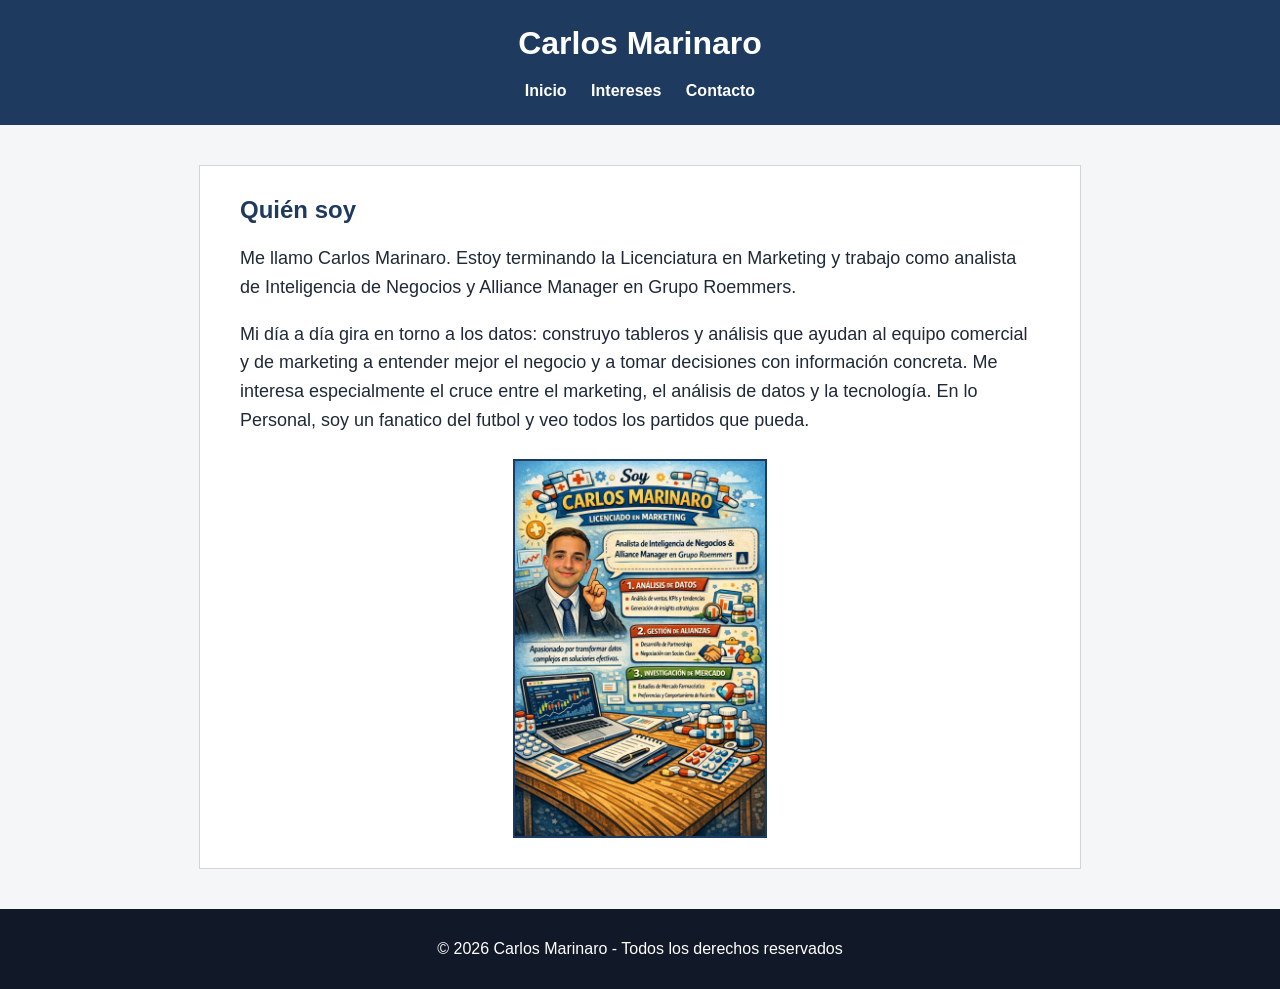
<file: index.html>
<!DOCTYPE html>
<html lang="es">
<head>
  <meta charset="UTF-8">
  <meta name="viewport" content="width=device-width, initial-scale=1.0">
  <title>Carlos Marinaro</title>
  <link rel="stylesheet" href="styles.css">
</head>
<body>
  <header>
    <h1>Carlos Marinaro</h1>
    <nav>
      <ul>
        <li><a href="index.html">Inicio</a></li>
        <li><a href="intereses.html">Intereses</a></li>
        <li><a href="contacto.html">Contacto</a></li>
      </ul>
    </nav>
  </header>
  <main>
    <section class="contenido">
      <h2>Quién soy</h2>
      <p>
        Me llamo Carlos Marinaro. Estoy terminando la Licenciatura en Marketing y
        trabajo como analista de Inteligencia de Negocios y Alliance Manager en
        Grupo Roemmers.
      </p>
      <p>
        Mi día a día gira en torno a los datos: construyo tableros y análisis que
        ayudan al equipo comercial y de marketing a entender mejor el negocio y a
        tomar decisiones con información concreta. Me interesa especialmente el cruce
        entre el marketing, el análisis de datos y la tecnología.
        En lo Personal, soy un fanatico del futbol y veo todos los partidos que pueda.
      </p>
      <img src="fotoCarlos.png.png" alt="Carlos Marinaro" class="foto">
    </section>
  </main>
  <footer>
    <p>© 2026 Carlos Marinaro - Todos los derechos reservados</p>
  </footer>
</body>
</html>
</file>
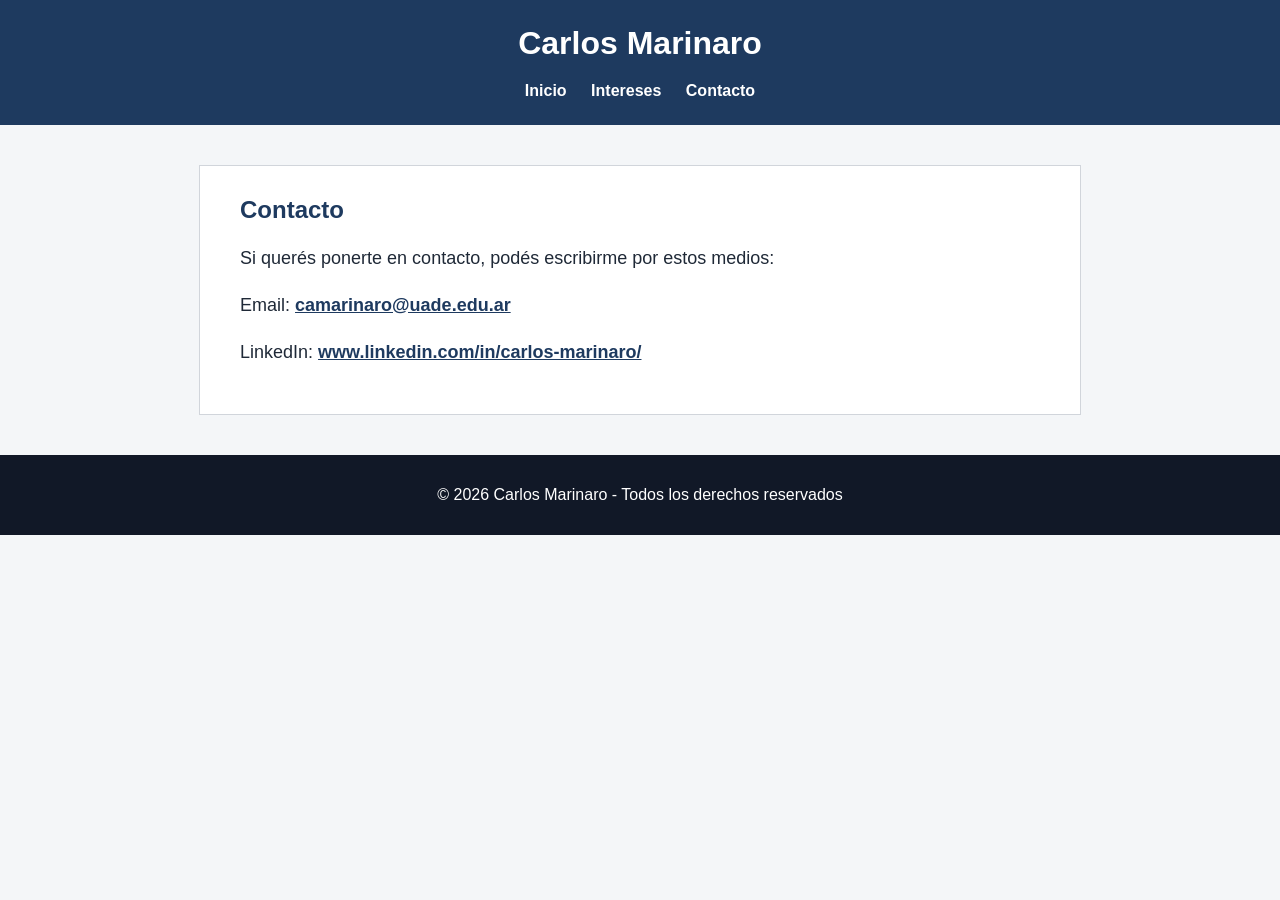
<file: contacto.html>
<!DOCTYPE html>
<html lang="es">
<head>
  <meta charset="UTF-8">
  <meta name="viewport" content="width=device-width, initial-scale=1.0">
  <title>Contacto - Carlos Marinaro</title>
  <link rel="stylesheet" href="styles.css">
</head>
<body>
  <header>
    <h1>Carlos Marinaro</h1>
    <nav>
      <ul>
        <li><a href="index.html">Inicio</a></li>
        <li><a href="intereses.html">Intereses</a></li>
        <li><a href="contacto.html">Contacto</a></li>
      </ul>
    </nav>
  </header>
  <main>
    <section class="contenido">
      <h2>Contacto</h2>
      <p>Si querés ponerte en contacto, podés escribirme por estos medios:</p>
      <p class="contacto-item">Email: <a href="mailto:camarinaro@uade.edu.ar">camarinaro@uade.edu.ar</a></p>
      <p class="contacto-item">LinkedIn: <a href="https://www.linkedin.com/in/carlos-marinaro/" target="_blank" rel="noopener">www.linkedin.com/in/carlos-marinaro/</a></p>
    </section>
  </main>
  <footer>
    <p>© 2026 Carlos Marinaro - Todos los derechos reservados</p>
  </footer>
</body>
</html>
</file>
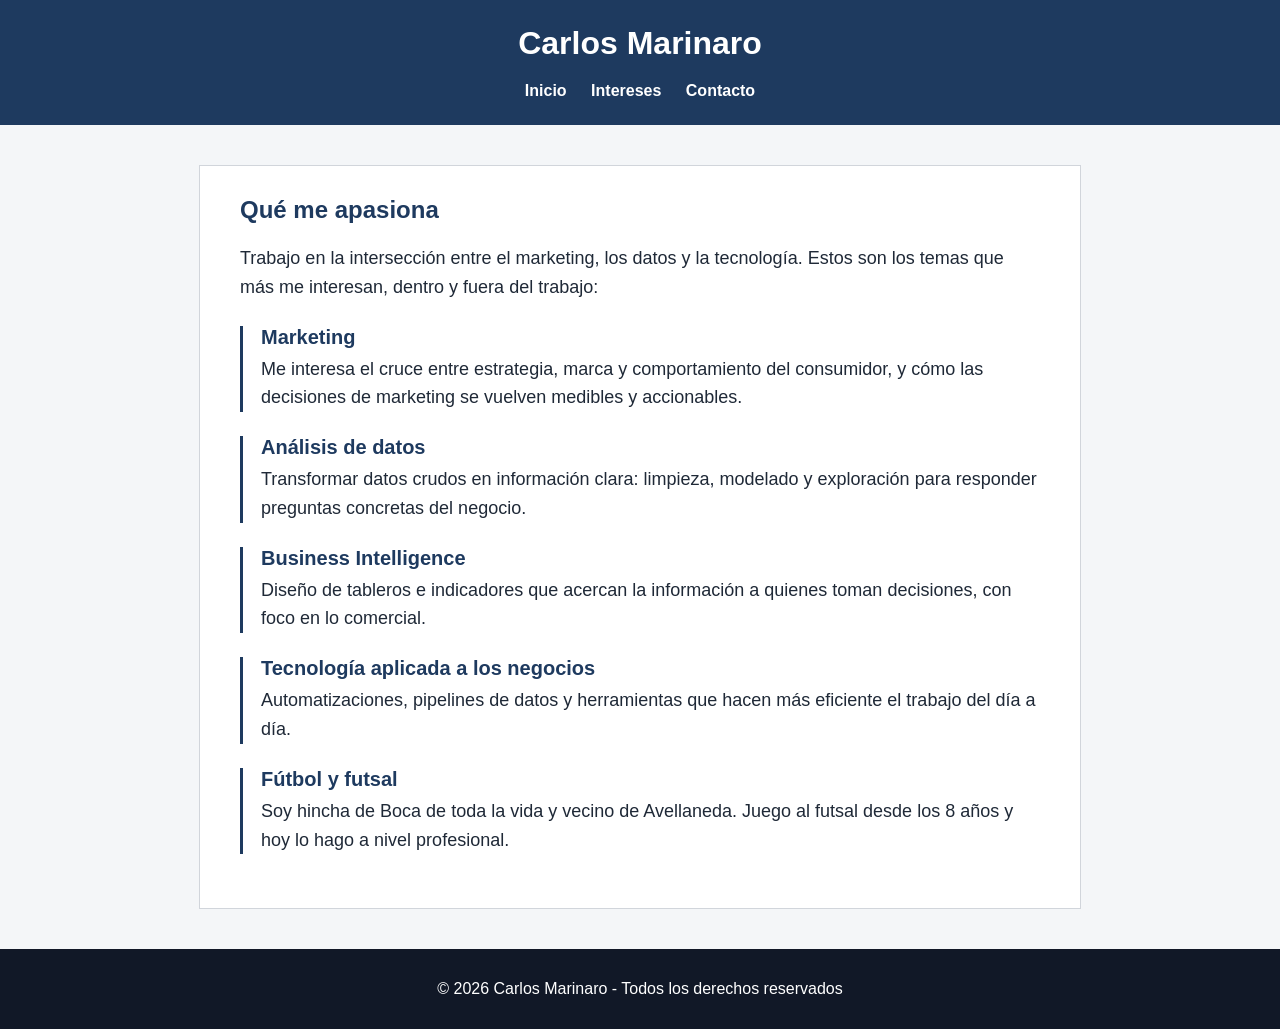
<file: intereses.html>
<!DOCTYPE html>
<html lang="es">
<head>
  <meta charset="UTF-8">
  <meta name="viewport" content="width=device-width, initial-scale=1.0">
  <title>Intereses - Carlos Marinaro</title>
  <link rel="stylesheet" href="styles.css">
</head>
<body>
  <header>
    <h1>Carlos Marinaro</h1>
    <nav>
      <ul>
        <li><a href="index.html">Inicio</a></li>
        <li><a href="intereses.html">Intereses</a></li>
        <li><a href="contacto.html">Contacto</a></li>
      </ul>
    </nav>
  </header>
  <main>
    <section class="contenido">
      <h2>Qué me apasiona</h2>
      <p>
        Trabajo en la intersección entre el marketing, los datos y la tecnología.
        Estos son los temas que más me interesan, dentro y fuera del trabajo:
      </p>

      <div class="interes">
        <h3>Marketing</h3>
        <p>Me interesa el cruce entre estrategia, marca y comportamiento del consumidor, y cómo las decisiones de marketing se vuelven medibles y accionables.</p>
      </div>

      <div class="interes">
        <h3>Análisis de datos</h3>
        <p>Transformar datos crudos en información clara: limpieza, modelado y exploración para responder preguntas concretas del negocio.</p>
      </div>

      <div class="interes">
        <h3>Business Intelligence</h3>
        <p>Diseño de tableros e indicadores que acercan la información a quienes toman decisiones, con foco en lo comercial.</p>
      </div>

      <div class="interes">
        <h3>Tecnología aplicada a los negocios</h3>
        <p>Automatizaciones, pipelines de datos y herramientas que hacen más eficiente el trabajo del día a día.</p>
      </div>

      <div class="interes">
        <h3>Fútbol y futsal</h3>
        <p>Soy hincha de Boca de toda la vida y vecino de Avellaneda. Juego al futsal desde los 8 años y hoy lo hago a nivel profesional.</p>
      </div>
    </section>
  </main>
  <footer>
    <p>© 2026 Carlos Marinaro - Todos los derechos reservados</p>
  </footer>
</body>
</html>
</file>
<file: styles.css>
body {
  margin: 0;
  font-family: Arial, Helvetica, sans-serif;
  background-color: #f4f6f8;
  color: #1f2937;
}

header {
  background-color: #1e3a5f;
  color: white;
  text-align: center;
  padding: 25px 20px;
}
header h1 {
  margin: 0;
  font-size: 32px;
}

nav ul {
  list-style: none;
  padding: 0;
  margin: 20px 0 0 0;
}
nav li {
  display: inline-block;
  margin: 0 10px;
}
nav a {
  color: white;
  text-decoration: none;
  font-weight: bold;
}
nav a:hover {
  text-decoration: underline;
}

main {
  padding: 40px 20px;
}

.contenido {
  max-width: 800px;
  margin: 0 auto;
  background-color: white;
  padding: 30px 40px;
  border: 1px solid #d1d5db;
}
.contenido h2 {
  color: #1e3a5f;
  margin-top: 0;
}
.contenido p {
  font-size: 18px;
  line-height: 1.6;
}

.foto {
  display: block;
  width: 250px;
  max-width: 100%;
  margin: 24px auto 0;
  border: 2px solid #1e3a5f;
}

.interes {
  border-left: 3px solid #1e3a5f;
  padding-left: 18px;
  margin: 24px 0;
}
.interes h3 {
  color: #1e3a5f;
  margin-bottom: 6px;
  font-size: 20px;
}
.interes p {
  margin: 0;
}

.contacto-item a {
  color: #1e3a5f;
  font-weight: bold;
}

footer {
  background-color: #111827;
  color: white;
  text-align: center;
  padding: 15px;
}

@media (max-width: 600px) {
  header h1 { font-size: 26px; }
  .contenido { padding: 24px 20px; }
}
</file>
